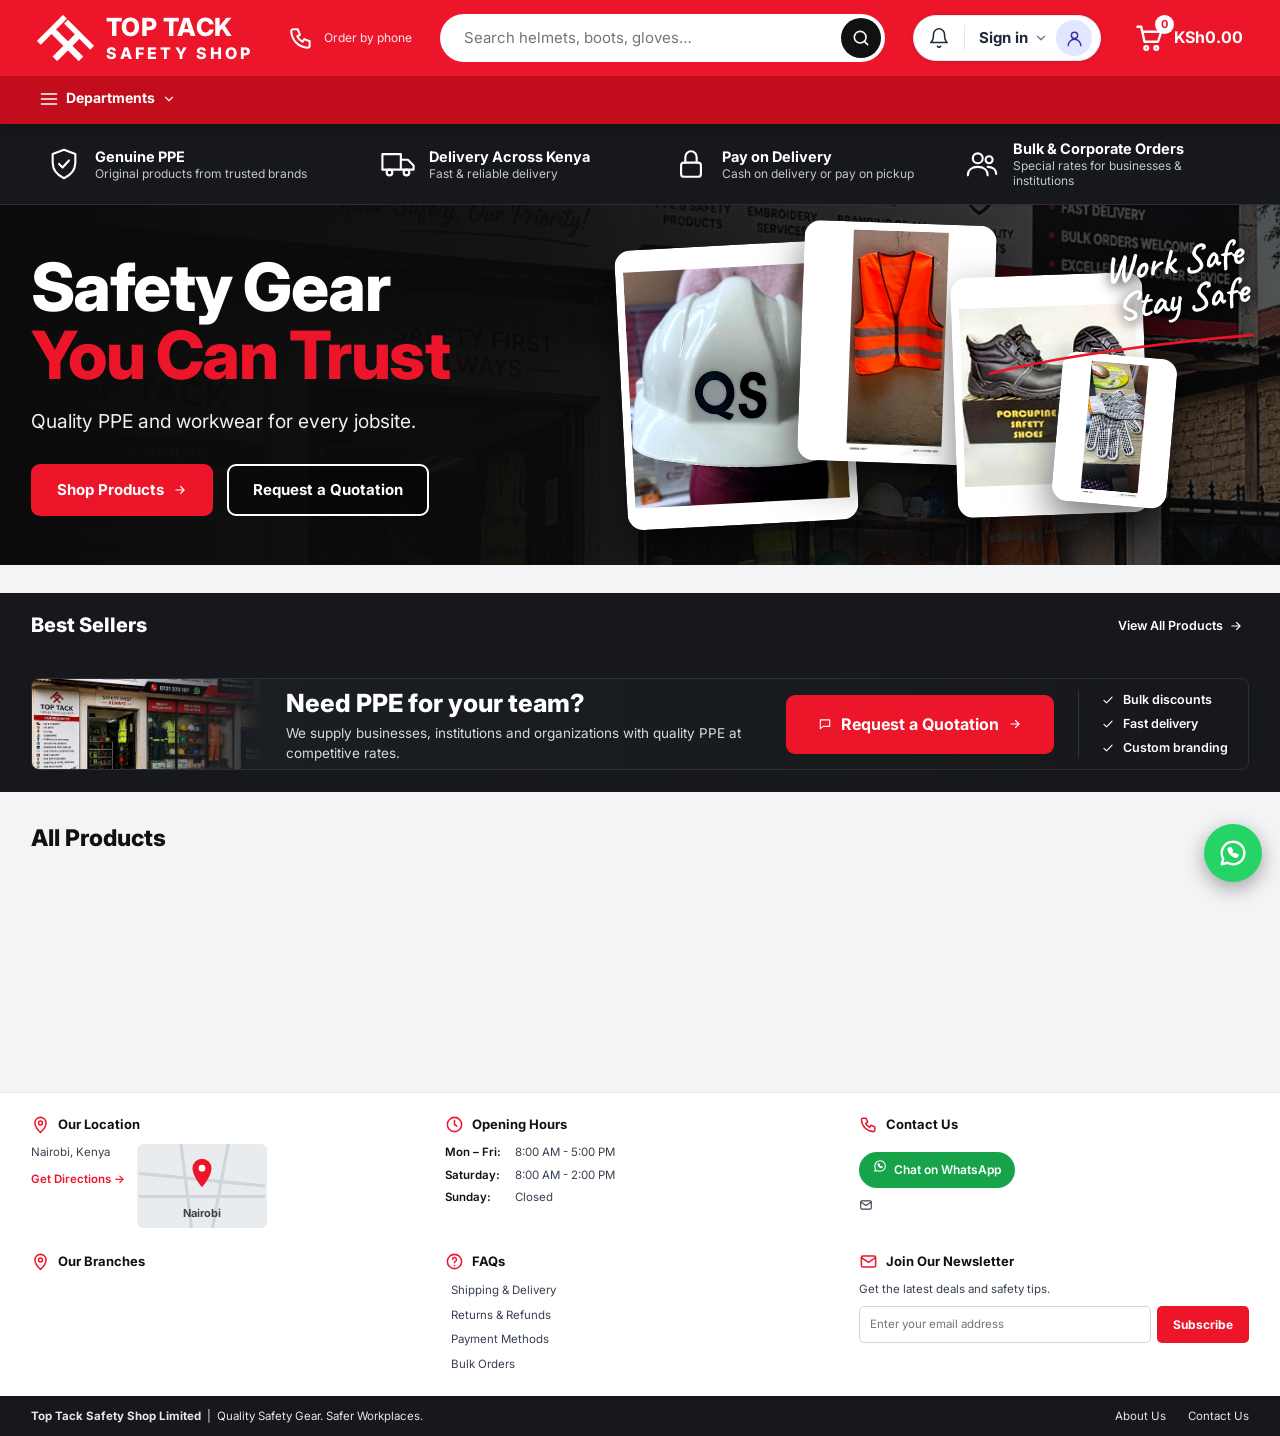
<file: public/index.html>
<!DOCTYPE html>
<html lang="en"><head><meta charset="utf-8">
<meta name="viewport" content="width=device-width, initial-scale=1, viewport-fit=cover">
<meta name="theme-color" content="#d9141f"><link rel="icon" type="image/png" href="img/favicon.png?v=3"><link rel="shortcut icon" href="favicon.ico?v=3"><link rel="apple-touch-icon" href="img/apple-touch-icon.png?v=3">
<title>Top Tack Safety Shop | Safety gear and workwear</title>
<meta name="description" content="Genuine PPE, workwear, safety footwear, gloves, signs and tools. Delivery across Kenya.">
<link rel="preconnect" href="https://fonts.googleapis.com"><link rel="preconnect" href="https://fonts.gstatic.com" crossorigin>
<link rel="stylesheet" href="https://fonts.googleapis.com/css2?family=Inter:wght@400;500;600;700;800&family=Caveat:wght@600;700&display=swap">
<link rel="stylesheet" href="store.css?v=3"><link rel="stylesheet" href="notify.css?v=4"><link rel="stylesheet" href="auth.css?v=2">
</head><body>
<svg width="0" height="0" style="position:absolute" aria-hidden="true">
<symbol id="i-search" viewBox="0 0 24 24"><circle cx="11" cy="11" r="7"/><path d="m20 20-4-4"/></symbol>
<symbol id="i-cart" viewBox="0 0 24 24"><path d="M2 3h3l2.6 12h10.8L21 7H6"/><circle cx="9" cy="20" r="1.5"/><circle cx="17" cy="20" r="1.5"/></symbol>
<symbol id="i-user" viewBox="0 0 24 24"><circle cx="12" cy="8" r="4"/><path d="M4 21c0-4.4 3.6-7 8-7s8 2.6 8 7"/></symbol>
<symbol id="i-menu" viewBox="0 0 24 24"><path d="M3 6h18M3 12h18M3 18h18"/></symbol>
<symbol id="i-phone" viewBox="0 0 24 24"><path d="M5 4h4l2 5-2.5 1.5a11 11 0 0 0 5 5L15 13l5 2v4a2 2 0 0 1-2 2A16 16 0 0 1 3 6a2 2 0 0 1 2-2z"/></symbol>
<symbol id="i-shield" viewBox="0 0 24 24"><path d="M12 2 4 5v6c0 5 3.4 9 8 11 4.6-2 8-6 8-11V5z"/><path d="m8.5 12 2.5 2.5 4.5-5"/></symbol>
<symbol id="i-truck" viewBox="0 0 24 24"><path d="M1 5h13v11H1zM14 9h5l4 4v3h-9z"/><circle cx="6" cy="18" r="2"/><circle cx="18" cy="18" r="2"/></symbol>
<symbol id="i-lock" viewBox="0 0 24 24"><rect x="5" y="11" width="14" height="10" rx="2"/><path d="M8 11V7a4 4 0 0 1 8 0v4"/></symbol>
<symbol id="i-team" viewBox="0 0 24 24"><circle cx="9" cy="8" r="3.5"/><circle cx="17" cy="9" r="2.5"/><path d="M2 20c0-4 3-6 7-6s7 2 7 6M16 14c3 0 6 1.5 6 5"/></symbol>
<symbol id="i-arrow" viewBox="0 0 24 24"><path d="M5 12h14M13 6l6 6-6 6"/></symbol>
<symbol id="i-pin" viewBox="0 0 24 24"><path d="M12 22s7-6.5 7-12a7 7 0 0 0-14 0c0 5.5 7 12 7 12z"/><circle cx="12" cy="10" r="2.5"/></symbol>
<symbol id="i-clock" viewBox="0 0 24 24"><circle cx="12" cy="12" r="9"/><path d="M12 7v5l3 2"/></symbol>
<symbol id="i-chat" viewBox="0 0 24 24"><path d="M4 5h16v11H9l-5 4z"/></symbol>
<symbol id="i-mail" viewBox="0 0 24 24"><rect x="3" y="5" width="18" height="14" rx="2"/><path d="m3 7 9 6 9-6"/></symbol>
<symbol id="i-help" viewBox="0 0 24 24"><circle cx="12" cy="12" r="9"/><path d="M9.5 9.5a2.5 2.5 0 1 1 3.5 2.3c-.7.4-1 .9-1 1.7M12 17v.5"/></symbol>
<symbol id="i-check" viewBox="0 0 24 24"><path d="m5 12.5 4.5 4.5L19 7"/></symbol>
<symbol id="i-wa" viewBox="0 0 24 24"><path d="M12 3a9 9 0 0 0-7.8 13.5L3 21l4.6-1.2A9 9 0 1 0 12 3z"/><path d="M8.5 8.5c.3 3 2.8 5.6 6 6.6l1.3-1.3-2-1-1 .8a4.6 4.6 0 0 1-2.4-2.4l.8-1-1-2z"/></symbol>
<symbol id="i-chev" viewBox="0 0 24 24"><path d="m6 9 6 6 6-6"/></symbol>
<symbol id="i-box" viewBox="0 0 24 24"><path d="M3 7.5 12 3l9 4.5v9L12 21l-9-4.5zM3 7.5l9 4.5 9-4.5M12 12v9"/></symbol>
</svg>

<a class="skip" href="#prod">Skip to products</a>
<header class="hd">
<div class="top"><div class="in">
<button class="ib mb" data-o="menu" aria-label="Open menu"><svg class="ic"><use href="#i-menu"/></svg></button>
<button class="logo" data-o="home" aria-label="Home"><img src="img/logo-mark.png" alt=""><span id="bn"><b>TOP TACK</b><i>SAFETY SHOP</i></span></button>
<a class="phone" id="ph" href="#" hidden><svg class="ic"><use href="#i-phone"/></svg><span><small>Order by phone</small><b id="phn"></b></span></a>
<form class="search" id="sf" role="search"><input id="q" type="search" placeholder="Search helmets, boots, gloves…" aria-label="Search products" autocomplete="off"><button aria-label="Search"><svg class="ic"><use href="#i-search"/></svg></button></form>
<div class="dd r"><button class="hb" data-dd aria-label="Account" aria-haspopup="true"><svg class="ic big"><use href="#i-user"/></svg><span class="tx"><small id="au">Sign In</small><b>Account <svg class="ic sm"><use href="#i-chev"/></svg></b></span></button><div class="mn"><button class="am" data-o="auth">Sign in or create account</button><button data-o="orders">My orders</button></div></div>
<button class="hb cartb" data-o="cart" aria-label="Open cart"><span class="cw"><svg class="ic big"><use href="#i-cart"/></svg><i id="cn" hidden>0</i></span><b id="ctot">KSh0.00</b></button>
</div></div>
<nav class="nav"><div class="in">
<div class="dd"><button class="nb" data-dd aria-haspopup="true"><svg class="ic"><use href="#i-menu"/></svg> Departments <svg class="ic sm"><use href="#i-chev"/></svg></button><div class="mn dl"></div></div>
<span id="nv2" class="navlinks"></span>
</div></nav>
</header>

<section class="trust"><div class="in">
<button type="button" class="ti" data-d="All"><svg class="ic"><use href="#i-shield"/></svg><span><b id="tr1t">Genuine PPE</b><small id="tr1s">Original products from trusted brands</small></span></button>
<button type="button" class="ti" data-faq="ship"><svg class="ic"><use href="#i-truck"/></svg><span><b id="tr2t">Delivery Across Kenya</b><small id="tr2s">Fast &amp; reliable delivery</small></span></button>
<button type="button" class="ti" data-faq="pay"><svg class="ic"><use href="#i-lock"/></svg><span><b id="tr3t">Pay on Delivery</b><small id="tr3s">Cash on delivery or pay on pickup</small></span></button>
<button type="button" class="ti" data-q="1"><svg class="ic"><use href="#i-team"/></svg><span><b id="tr4t">Bulk &amp; Corporate Orders</b><small id="tr4s">Special rates for businesses &amp; institutions</small></span></button>
</div></section>

<section class="hero" aria-label="Featured">
<div class="in">
<div class="hc">
<h1><span id="hT1">Safety Gear</span><br><em id="hT2">You Can Trust</em></h1>
<p id="hSub">Quality PPE and workwear for every jobsite.</p>
<div class="hbtn"><button class="btn red" data-d="All"><span id="hB1">Shop Products</span> <svg class="ic sm"><use href="#i-arrow"/></svg></button><a class="btn ghost" data-q="1" href="#" id="hB2">Request a Quotation</a></div>
</div>
<div class="hv" aria-hidden="true">
<img id="hImg1" class="h1i" src="img/safety-helmets.jpg" alt="" onerror="this.remove()"><img id="hImg2" class="h2i" src="img/reflector-vests.jpg" alt="" onerror="this.remove()"><img id="hImg3" class="h3i" src="img/x-safety-boots.jpg" alt="" onerror="this.remove()"><img id="hImg4" class="h4i" src="img/gloves.jpg" alt="" onerror="this.remove()">
<div class="script"><span id="hS1">Work Safe</span><br><span id="hS2">Stay Safe</span><svg viewBox="0 0 160 14" preserveAspectRatio="none"><path d="M2 10C40 2 100 2 158 8" stroke="#ED152A" stroke-width="3" fill="none" stroke-linecap="round"/></svg></div>
</div>
</div>
</section>

<section class="cats"><div class="in" id="cats"></div></section>

<section class="best" id="best"><div class="in">
<div class="sh"><h2 id="bT">Best Sellers</h2><button class="va" data-d="All">View All Products <svg class="ic sm"><use href="#i-arrow"/></svg></button></div>
<div class="pgrid six compact" id="bgrid"></div>
</div></section>

<section class="quote"><div class="in qb">
<div class="qi"><img id="qImg" src="img/shop-front.jpg" alt="" loading="lazy"></div>
<div class="qt"><h2 id="qH">Need PPE for your team?</h2><p id="qP">We supply businesses, institutions and organizations with quality PPE at competitive rates.</p></div>
<a class="btn red lg" data-q="1" href="#"><svg class="ic sm"><use href="#i-chat"/></svg> <span id="qBtn">Request a Quotation</span> <svg class="ic sm"><use href="#i-arrow"/></svg></a>
<ul class="qc"><li><svg class="ic sm"><use href="#i-check"/></svg><span id="qb1">Bulk discounts</span></li><li><svg class="ic sm"><use href="#i-check"/></svg><span id="qb2">Fast delivery</span></li><li><svg class="ic sm"><use href="#i-check"/></svg><span id="qb3">Custom branding</span></li></ul>
</div></section>

<main class="shop" id="prod" aria-live="polite"><div class="in">
<div class="sh dark"><h2 id="gt">All Products</h2><button class="lk" id="clr" data-d="All" hidden>Clear filters</button></div>
<div class="chips" id="chips"></div>
<div class="pgrid" id="grid"></div>
</div></main>

<footer class="ft">
<div class="info"><div class="in">
<div class="col"><h4><svg class="ic"><use href="#i-pin"/></svg> Our Location</h4><div class="loc"><div><p id="floc">Nairobi, Kenya</p><a class="red-l" id="fdir" target="_blank" rel="noopener" href="https://www.google.com/maps/search/?api=1&query=Mogadishu+Road+Nairobi">Get Directions →</a></div><a class="mini" id="fmap" target="_blank" rel="noopener" href="https://www.google.com/maps/search/?api=1&query=Mogadishu+Road+Nairobi" aria-label="Open map"><svg viewBox="0 0 120 80"><path d="M0 50h120M0 28 120 40M40 0 50 80M85 0 70 80" stroke="#cfd5da" stroke-width="3" fill="none"/><path d="M60 14a9 9 0 0 1 9 9c0 8-9 18-9 18s-9-10-9-18a9 9 0 0 1 9-9z" fill="#ED152A"/><circle cx="60" cy="23" r="3.2" fill="#fff"/></svg><b>Nairobi</b></a></div></div>
<div class="col"><h4><svg class="ic"><use href="#i-clock"/></svg> Opening Hours</h4><dl class="hrs" id="hrs"><dt>Mon – Fri:</dt><dd>8:00 AM - 5:00 PM</dd><dt>Saturday:</dt><dd>8:00 AM - 2:00 PM</dd><dt>Sunday:</dt><dd>Closed</dd></dl></div>
<div class="col"><h4><svg class="ic"><use href="#i-phone"/></svg> Contact Us</h4><p class="ph2"><a id="fph" href="#"></a><a id="fph2" href="#" hidden></a></p><a class="wab" id="fwa" target="_blank" rel="noopener" href="https://wa.me/254721373107"><svg class="ic sm"><use href="#i-wa"/></svg> Chat on WhatsApp</a><p class="em"><svg class="ic sm"><use href="#i-mail"/></svg> <a id="fem" href="#"></a></p></div>
<div class="col"><h4><svg class="ic"><use href="#i-pin"/></svg> Our Branches</h4><ul class="fl" id="fbr"></ul></div>
<div class="col"><h4><svg class="ic"><use href="#i-help"/></svg> FAQs</h4><ul class="fl"><li><button data-faq="ship">Shipping &amp; Delivery</button></li><li><button data-faq="ret">Returns &amp; Refunds</button></li><li><button data-faq="pay">Payment Methods</button></li><li><button data-faq="bulk">Bulk Orders</button></li></ul></div>
<div class="col"><h4><svg class="ic"><use href="#i-mail"/></svg> Join Our Newsletter</h4><p class="sm" id="nBlurb">Get the latest deals and safety tips.</p><form class="nl" id="nl"><input type="email" id="nle" placeholder="Enter your email address" required aria-label="Email address"><button class="btn red">Subscribe</button></form></div>
</div></div>
<div class="bar"><div class="in"><span><b id="fn">Top Tack Safety Shop Limited</b> &nbsp;|&nbsp; <span id="fTag">Quality Safety Gear. Safer Workplaces.</span></span><span class="bl"><a href="#" data-faq="about">About Us</a><a href="#" id="fct">Contact Us</a></span></div></div>
</footer>
<a class="wafab" id="wafab" target="_blank" rel="noopener" href="https://wa.me/254721373107" aria-label="Chat on WhatsApp"><svg class="ic"><use href="#i-wa"/></svg></a>

<div id="ov" data-o="x"></div>
<aside id="sd" aria-label="Menu"><div class="ph"><span>Menu</span><button class="ib" data-o="x" aria-label="Close menu">✕</button></div><div class="dl"></div><button data-o="orders">My orders</button><button class="am" data-o="auth">Sign in or create account</button></aside>
<aside id="cd" aria-label="Cart"><div class="ph"><span>Your Cart</span><button class="ib" data-o="x" aria-label="Close cart">✕</button></div><ul id="cl"></ul><div class="cf"><div class="row"><span>Subtotal</span><b id="sub"></b></div><button class="btn red w" id="co" data-o="co" disabled>Check out</button><p class="rt">Pay on delivery or pickup.</p></div></aside>

<dialog id="ad" class="split"><div class="gpl"><h2 id="adh2">Hello, Welcome</h2><p id="adp">Don't have an account?</p><button type="button" class="gb" id="adreg">Register</button></div><form id="af"><h2 id="adh">Login</h2><p>Browsing is open to everyone. An account lets you place orders and follow them.</p><div id="rf" hidden><label>Your name<input id="rn" placeholder="Your name" autocomplete="name" maxlength="80"></label><label>Phone (optional)<input id="rp" placeholder="Phone (optional)" type="tel" autocomplete="tel" maxlength="40"></label><div class="dpw"><span class="dpv" aria-hidden="true"></span><label>Profile photo (optional)<input type="file" id="rph" accept="image/jpeg,image/png,image/webp,image/gif"></label></div></div><label>Email address<input id="em" placeholder="Email address" type="email" required autocomplete="email"></label><label>Password (8+ characters)<input id="pw" placeholder="Password (8+ characters)" type="password" required minlength="8" autocomplete="current-password"></label><p id="ae" role="alert"></p><button class="btn red w" id="sib">Sign in</button><button type="button" class="btn out w" data-o="reg">Create account</button><button type="button" class="lk" data-o="dx">Not now</button></form></dialog>
<dialog id="kd"><form id="kf"><h2>Checkout</h2><p id="ks"></p><label>Full name<input name="name" required autocomplete="name"></label><label>Phone number<input name="phone" type="tel" required autocomplete="tel"></label><label>Delivery address or area<textarea name="address" rows="2" required></textarea></label><label>Sizes and notes (optional)<textarea name="note" rows="2" placeholder="e.g. overalls size L, boots size 42"></textarea></label><label>Payment<select name="payment"><option value="cod">Cash on delivery</option><option value="pickup">Pay on pickup</option><option value="mpesa" id="kmp" hidden disabled>M-Pesa (pay now on your phone)</option></select></label><label id="kmw" hidden>M-Pesa number (Safaricom)<input name="mpesa_phone" type="tel" inputmode="tel" autocomplete="tel" placeholder="0712345678"></label><p id="ke" role="alert"></p><button class="btn red w">Place order</button><button type="button" class="lk" data-o="dx">Cancel</button></form></dialog>
<dialog id="md"><h2>Pay with M-Pesa</h2><p id="mt"></p><label id="mpw" hidden>M-Pesa number (Safaricom)<input id="mph" type="tel" inputmode="tel" autocomplete="tel" placeholder="0712345678"></label><p id="me" role="alert"></p><button type="button" class="btn red w" id="mgo">Send payment request</button><button type="button" class="lk" id="mx">Close</button></dialog>
<dialog id="od"><h2>My orders</h2><div id="ol"></div><button type="button" class="lk" data-o="dx">Close</button></dialog>
<dialog id="qd"><form id="qf"><h2>Request a Quotation</h2><p>Tell us what your team needs. We prepare a quotation and reply by phone, email or WhatsApp.</p><label>Your name / company<input name="who" required maxlength="100"></label><label>Phone number<input name="phone" type="tel" required maxlength="40"></label><label>Email (optional)<input name="email" type="email" maxlength="120" autocomplete="email"></label><input name="website" tabindex="-1" autocomplete="off" aria-hidden="true" style="position:absolute;left:-9999px;width:1px;height:1px;opacity:0"><label>What do you need?<textarea name="need" rows="4" required placeholder="e.g. 40 helmets, 40 reflector vests, boots sizes 40 to 44, with our logo"></textarea></label><button class="btn red w">Send quotation request</button><button type="button" class="lk" data-o="dx">Cancel</button></form></dialog>
<dialog id="fd"><h2 id="fdh"></h2><div id="fdb"></div><button type="button" class="lk" data-o="dx">Close</button></dialog>
<div id="toast" role="status"></div>
<script src="app.js?v=3"></script><script src="photo.js?v=3"></script><script src="notify.js?v=5"></script><script src="auth.js?v=2"></script></body></html>
</file>
<file: public/store.css>
:root{--red:#ed152a;--red2:#d3101f;--red3:#c20e1c;--ink:#111;--dk:#16181b;--dk2:#1d2024;--bg:#f3f4f6;--mut:#6b7280;--ok:#16a34a;--r:10px}
*{box-sizing:border-box;margin:0}
html{scroll-behavior:smooth;scroll-padding-top:110px}
body{font-family:Inter,system-ui,-apple-system,"Segoe UI",Roboto,sans-serif;color:var(--ink);background:#fff;line-height:1.45;-webkit-font-smoothing:antialiased;overflow-x:hidden}
img{max-width:100%;display:block}
button{font:inherit;color:inherit;cursor:pointer;background:none;border:0}
a{color:inherit;text-decoration:none}
.in{max-width:1480px;margin:0 auto;padding:0 clamp(14px,2.4vw,40px);width:100%}
.ic{width:20px;height:20px;fill:none;stroke:currentColor;stroke-width:1.9;stroke-linecap:round;stroke-linejoin:round;flex:none}
.ic.sm{width:14px;height:14px}.ic.big{width:30px;height:30px}
.skip{position:absolute;left:-999px;top:0;background:#fff;color:#000;padding:8px 12px;z-index:200}.skip:focus{left:8px}
:focus-visible{outline:3px solid #ffb81c;outline-offset:2px}
/* header */
.hd{position:sticky;top:0;z-index:50;box-shadow:0 2px 10px rgba(0,0,0,.25)}
.top{background:var(--red)}
.top .in{display:flex;align-items:center;gap:clamp(12px,2.2vw,34px);height:76px;color:#fff}
.logo{display:flex;align-items:center;gap:12px;flex:none}
.logo img{height:46px;width:auto;filter:brightness(0) invert(1)}
.logo span{display:flex;flex-direction:column;line-height:1;text-align:left}
.logo b{font-weight:800;font-size:25px;letter-spacing:.5px}
.logo i{font-style:normal;font-weight:800;font-size:16px;letter-spacing:3.2px;margin-top:5px}
.phone{display:flex;align-items:center;gap:10px;flex:none}
.phone .ic{width:26px;height:26px}.phone span{display:flex;flex-direction:column;line-height:1.2}
.phone small{font-size:12px;opacity:.9}.phone b{font-size:15px;font-weight:700}
.search{flex:1;display:flex;background:#fff;border-radius:999px;height:48px;padding:4px;min-width:0;max-width:760px;margin:0 auto}
.search input{flex:1;border:0;outline:0;background:none;padding:0 20px;font:inherit;font-size:15px;min-width:0;color:#111}
.search button{width:40px;height:40px;border-radius:50%;background:#111;color:#fff;display:grid;place-items:center;flex:none}
.hb{display:flex;align-items:center;gap:9px;color:#fff;text-align:left}
.hb .tx{display:flex;flex-direction:column;line-height:1.15}.hb small{font-size:12px;opacity:.9}.hb b{font-size:15px;font-weight:700;display:flex;align-items:center;gap:4px;white-space:nowrap}
.cartb b{font-size:16px}
.cw{position:relative;display:grid}.cw i{position:absolute;top:-8px;right:-9px;background:#fff;color:var(--red);font:700 11px/1 Inter;min-width:19px;height:19px;border-radius:99px;display:grid;place-items:center;font-style:normal;padding:0 4px}
.ib{width:42px;height:42px;display:grid;place-items:center;color:inherit}
.mb{display:none}
.stb{background:#111;color:#fff;border-radius:99px;padding:8px 14px;font-weight:700;font-size:13px;white-space:nowrap}
.nav{background:var(--red3)}
.nav .in{display:flex;align-items:center;height:48px;gap:6px;color:#fff}
.navlinks{display:flex;flex:1;justify-content:space-between;gap:4px;overflow:hidden}
.nb{color:#fff;font-weight:600;font-size:15px;padding:0 12px;height:48px;display:flex;align-items:center;gap:7px;white-space:nowrap;border-bottom:3px solid transparent}
.nb:hover{border-color:#fff;background:rgba(255,255,255,.08)}
.dd{position:relative}.dd.r .mn{right:0;left:auto}
.mn{display:none;position:absolute;top:100%;left:0;background:#fff;color:#111;min-width:220px;border-radius:10px;box-shadow:0 14px 40px rgba(0,0,0,.28);padding:6px;z-index:60}
.dd.open>.mn{display:block}
.dd.r .mn{top:calc(100% + 14px)}
.mn button{display:block;width:100%;text-align:left;padding:10px 14px;border-radius:7px;font-size:14.5px;font-weight:500}
.mn button:hover{background:#f3f4f6}.mn .am{font-weight:700;color:var(--red)}
.nav .dd .nb{font-weight:700}
/* trust */
.trust{background:var(--dk);color:#fff;border-bottom:1px solid #2b2f34}
.trust .in{display:grid;grid-template-columns:repeat(4,1fr);gap:16px}
.trust .in>.ti{display:flex;align-items:center;gap:14px;padding:16px 8px;justify-content:center;color:inherit;text-align:left;cursor:pointer;border-radius:8px;transition:background .15s,transform .15s}
.trust .in>.ti:hover{background:rgba(255,255,255,.08)}.trust .in>.ti:hover b{text-decoration:underline}.trust .in>.ti:active{transform:scale(.98)}
.trust .in>.ti:focus-visible{outline:2px solid #fff;outline-offset:-2px}
.trust .ic{width:34px;height:34px;stroke-width:1.5}
.trust span{display:flex;flex-direction:column;line-height:1.25}.trust b{font-size:14.5px}.trust small{font-size:12px;color:#c3c7cc}
/* hero */
.hero{background:#0c0c0d;position:relative;overflow:hidden;color:#fff;background-image:linear-gradient(90deg,#0b0b0c 0%,rgba(11,11,12,.96) 42%,rgba(11,11,12,.7) 100%),url(img/shop-front.jpg);background-size:cover;background-position:center 35%}
.hero .in{display:grid;grid-template-columns:minmax(0,1fr) minmax(0,1.15fr);align-items:center;min-height:360px;gap:20px}
.hc{padding:44px 0}
.hero h1{font-size:clamp(40px,5.2vw,68px);line-height:1.02;font-weight:800;letter-spacing:-1.5px}
.hero h1 em{font-style:normal;color:var(--red)}
.hero p{font-size:clamp(16px,1.5vw,20px);margin:18px 0 28px;color:#f1f1f1}
.hbtn{display:flex;gap:14px;flex-wrap:wrap}
.btn{display:inline-flex;align-items:center;justify-content:center;gap:9px;font-weight:700;font-size:15px;padding:13px 24px;border-radius:9px;transition:.15s;border:2px solid transparent;white-space:nowrap;cursor:pointer}
.btn.red{background:var(--red);color:#fff}.btn.red:hover{background:var(--red2)}
.btn.ghost{border-color:#fff;color:#fff;background:rgba(0,0,0,.35)}.btn.ghost:hover{background:#fff;color:#111}
.btn.out{border-color:#111;color:#111}.btn.out:hover{background:#111;color:#fff}
.btn.lg{padding:16px 30px;font-size:16px}.btn.w{width:100%}
.btn:disabled{opacity:.5;cursor:not-allowed}
.hv{position:relative;height:360px}
.hv img{position:absolute;object-fit:contain;background:#fff;border-radius:16px;box-shadow:0 18px 40px rgba(0,0,0,.55);padding:8px}
.h1i{left:2%;top:40px;width:36%;height:280px;transform:rotate(-3deg)}
.h2i{left:30%;top:18px;width:30%;height:240px;z-index:2;transform:rotate(2deg)}
.h3i{left:54%;top:70px;width:30%;height:240px;z-index:3;transform:rotate(-2deg)}
.h4i{left:70%;top:150px;width:18%;height:150px;z-index:4;transform:rotate(5deg)}
.script{position:absolute;right:0;top:46px;z-index:5;font-family:Caveat,cursive;font-size:clamp(28px,3vw,44px);font-weight:700;line-height:1;text-align:right;transform:rotate(-8deg);text-shadow:0 2px 14px #000}
.script svg{width:100%;height:12px;margin-top:6px}
/* categories */
.cats{background:#f3f4f6;padding:14px 0}
.cats .in{display:grid;grid-template-columns:repeat(6,1fr);gap:14px}
.cat{background:#e8eaed;border-radius:12px;overflow:hidden;text-align:left;display:flex;flex-direction:column;transition:.18s;box-shadow:0 1px 0 #fff inset}
.cat:hover{transform:translateY(-3px);box-shadow:0 10px 22px rgba(0,0,0,.14)}
.ci2{height:112px;position:relative;display:grid;place-items:center;background:linear-gradient(#f5f6f7,#e4e6e9);overflow:hidden}
.ci2 img{position:absolute;inset:0;height:100%;width:100%;object-fit:cover}
.cn{display:flex;justify-content:space-between;align-items:center;font-weight:700;font-size:14.5px;padding:10px 12px;background:#ecedef}
.cn i{width:24px;height:24px;background:var(--red);color:#fff;border-radius:50%;display:grid;place-items:center}
/* best sellers */
.best{background:var(--dk);padding:26px 0 30px;color:#fff}
.sh{display:flex;justify-content:space-between;align-items:center;margin-bottom:16px;gap:12px}
.sh h2{font-size:23px;font-weight:800}
.va{font-size:12.5px;font-weight:600;display:flex;gap:6px;align-items:center;color:#fff}.va:hover{text-decoration:underline}
.pgrid{display:grid;grid-template-columns:repeat(auto-fill,minmax(210px,1fr));gap:14px}
.pgrid.six{grid-template-columns:repeat(6,1fr)}
.pc{background:#fff;color:#111;border-radius:12px;padding:12px;display:flex;flex-direction:column;box-shadow:0 2px 8px rgba(0,0,0,.08);transition:.18s;min-width:0}
.pc:hover{transform:translateY(-3px);box-shadow:0 12px 26px rgba(0,0,0,.22)}
.im{position:relative;aspect-ratio:1/.82;display:grid;place-items:center;overflow:hidden;border-radius:8px;margin-bottom:10px}
.im img{width:100%;height:100%;object-fit:contain}
.im .em{font-size:56px}
.badge{position:absolute;top:0;right:0;background:var(--ok);color:#fff;font:700 11px/1 Inter;padding:5px 9px;border-radius:5px;z-index:2}
.badge.low{background:#d97706}.badge.out{background:#6b7280}
.sale{position:absolute;top:0;left:0;background:var(--red);color:#fff;font:700 11px/1 Inter;padding:5px 9px;border-radius:5px;font-style:normal;z-index:2}
.pc h3{font-size:14.5px;font-weight:600;line-height:1.3;min-height:2.6em;display:-webkit-box;-webkit-line-clamp:2;-webkit-box-orient:vertical;overflow:hidden}
.pr{display:flex;align-items:baseline;gap:8px;margin:5px 0 4px;flex-wrap:wrap}.pr b{font-size:16.5px;font-weight:800}.pr s{color:var(--mut);font-size:13px}
.ds{font-size:12.5px;color:var(--mut);margin-bottom:10px;display:-webkit-box;-webkit-line-clamp:2;-webkit-box-orient:vertical;overflow:hidden;min-height:2.9em}
.best .ds{display:none}
.addc{margin-top:auto;background:var(--red);color:#fff;font-weight:700;font-size:13.5px;padding:10px;border-radius:7px;display:flex;align-items:center;justify-content:center;gap:7px;width:100%;transition:.15s}
.addc:hover:not(:disabled){background:var(--red2)}.addc:disabled{background:#d1d5db;color:#6b7280;cursor:not-allowed}
.stw{margin-top:auto;display:flex;justify-content:center}
.st{display:inline-flex;align-items:center;border:1.5px solid var(--red);border-radius:8px;overflow:hidden}
.st button{width:34px;height:34px;font-size:18px;font-weight:700;color:var(--red)}.st button:hover{background:var(--red);color:#fff}
.st b{min-width:34px;text-align:center;font-size:14px}
.stw .st{width:100%;justify-content:space-between}.stw .st button{height:38px;width:48px}
/* quote */
.quote{background:var(--dk);padding:0 0 22px}
.qb{display:grid;grid-template-columns:230px 1fr auto 170px;align-items:center;gap:24px;background:linear-gradient(90deg,#1c1f23,#16181b);border:1px solid #2c3036;border-radius:8px;overflow:hidden;color:#fff;max-width:calc(1480px - 2*clamp(14px,2.4vw,40px));padding:0;margin:0 auto;width:calc(100% - 2*clamp(14px,2.4vw,40px))}
.qi{height:100%;min-height:90px;position:relative}.qi img{width:100%;height:100%;object-fit:cover;position:absolute;inset:0}.qi:after{content:"";position:absolute;inset:0;background:linear-gradient(90deg,transparent 40%,#1c1f23)}
.qt h2{font-size:25px;font-weight:800}.qt p{font-size:13.5px;color:#d7dade;margin-top:3px}
.qc{list-style:none;padding:0 20px 0 0;border-left:1px solid #33383e;padding-left:22px;display:grid;gap:6px;font-size:12.5px;font-weight:600}
.qc li{display:flex;gap:8px;align-items:center}.qc .ic{color:#fff}
/* catalogue */
.shop{background:var(--bg);padding:30px 0 40px;min-height:300px}
.sh.dark h2{color:#111}
.lk{color:var(--red);font-weight:700;font-size:14px;text-decoration:underline}
.chips{display:flex;gap:8px;flex-wrap:wrap;margin-bottom:18px}
.chip{padding:8px 16px;border-radius:99px;background:#fff;border:1.5px solid #dcdfe3;font-weight:600;font-size:13.5px}.chip:hover{border-color:var(--red)}.chip.on{background:var(--red);border-color:var(--red);color:#fff}
.empty{padding:30px;text-align:center;color:var(--mut);grid-column:1/-1}
/* footer */
.info{background:#fff;border-top:1px solid #e5e7eb}
.info .in{display:grid;grid-template-columns:1.5fr 1fr 1.1fr 1fr .9fr 1.3fr;gap:24px;padding-top:22px;padding-bottom:22px}
.col h4{display:flex;align-items:center;gap:8px;font-size:13px;font-weight:700;margin-bottom:10px}.col h4 .ic{color:var(--red);width:19px;height:19px}
.col p,.col dd,.col dt,.fl{font-size:11.5px;color:#374151}
.loc{display:flex;gap:12px}.loc p{margin-bottom:6px;line-height:1.4}
.red-l{color:var(--red);font-weight:600;font-size:11.5px}.red-l:hover{text-decoration:underline}
.mini{position:relative;width:130px;height:84px;flex:none;background:#e8ecef;border-radius:6px;overflow:hidden;display:block}.mini svg{position:absolute;inset:0;width:100%;height:100%}.mini b{position:absolute;left:0;right:0;bottom:6px;text-align:center;font-size:11px;color:#444}
.hrs{display:grid;grid-template-columns:auto 1fr;gap:6px 14px}.hrs dt{font-weight:600;color:#111}
.col .em{margin-top:10px;display:flex;gap:6px;align-items:center}.col>p a{font-weight:600;color:#111}
.wab{display:inline-flex;align-items:center;gap:7px;background:#16a34a;color:#fff;font-weight:600;font-size:12px;padding:7px 14px;border-radius:99px;margin-top:8px}.wab:hover{background:#15803d}
.fl{list-style:none;padding:0;display:grid;gap:6px}.fl a,.fl button{font-size:11.5px;color:#374151;text-align:left}.fl a:hover,.fl button:hover{color:var(--red);text-decoration:underline}
.col .sm{margin-bottom:8px}
.nl{display:flex;gap:6px}.nl input{flex:1;min-width:0;border:1px solid #d1d5db;border-radius:5px;padding:8px 10px;font:inherit;font-size:11.5px}.nl .btn{padding:8px 14px;font-size:12px;border-radius:5px}
.bar{background:var(--dk);color:#e5e7eb;font-size:11.5px}.bar .in{display:flex;justify-content:space-between;gap:14px;padding-top:12px;padding-bottom:12px;flex-wrap:wrap}.bl{display:flex;gap:22px}.bl a:hover{text-decoration:underline}
.wafab{position:fixed;right:18px;bottom:18px;width:58px;height:58px;border-radius:50%;background:#25d366;color:#fff;display:grid;place-items:center;box-shadow:0 6px 20px rgba(0,0,0,.35);z-index:40}.wafab .ic{width:30px;height:30px}
/* drawers & dialogs */
#ov{position:fixed;inset:0;background:rgba(0,0,0,.55);opacity:0;pointer-events:none;transition:.2s;z-index:80}
body.m-menu #ov,body.m-cart #ov{opacity:1;pointer-events:auto}
#sd,#cd{position:fixed;top:0;bottom:0;background:#fff;z-index:90;display:flex;flex-direction:column;width:min(380px,92vw);transition:transform .25s;overflow-y:auto}
#sd{left:0;transform:translateX(-102%)}#cd{right:0;transform:translateX(102%)}
body.m-menu #sd,body.m-cart #cd{transform:none}
.ph{display:flex;justify-content:space-between;align-items:center;padding:14px 18px;background:var(--red);color:#fff;font-weight:800;font-size:18px}
#sd .dl button,#sd>button{display:block;width:100%;text-align:left;padding:14px 20px;border-bottom:1px solid #eee;font-weight:600}
#sd .am{color:var(--red)}
#cl{list-style:none;padding:8px 16px;flex:1;overflow-y:auto}
.ci{display:grid;grid-template-columns:56px 1fr auto auto;gap:12px;align-items:center;padding:12px 0;border-bottom:1px solid #eee;font-size:14px}
.ci.empty{display:block;padding:40px 10px;text-align:center}
.th{width:56px;height:56px;border-radius:8px;background:#f3f4f6;display:grid;place-items:center;overflow:hidden;font-size:26px}.th img{width:100%;height:100%;object-fit:contain}
.nm{display:block;font-weight:600;line-height:1.25}
.rm{color:#9ca3af;font-size:16px;padding:6px}.rm:hover{color:var(--red)}
.cf{padding:16px 18px;border-top:2px solid #eee;background:#fafafa}.cf .row{display:flex;justify-content:space-between;font-size:17px;margin-bottom:12px}
.rt{font-size:12.5px;color:var(--mut);text-align:center;margin-top:8px}
dialog{border:0;border-radius:14px;padding:26px;width:min(440px,94vw);max-height:92vh;box-shadow:0 30px 80px rgba(0,0,0,.45);color:#111}
dialog::backdrop{background:rgba(0,0,0,.6)}
dialog h2{font-size:22px;margin-bottom:6px}dialog p{font-size:14px;color:#4b5563;margin-bottom:10px}
dialog label{display:block;font-size:13px;font-weight:600;margin:12px 0 0}
dialog input,dialog textarea,dialog select{display:block;width:100%;margin-top:5px;padding:11px 12px;border:1.5px solid #d1d5db;border-radius:8px;font:inherit;font-size:14.5px;background:#fff}
dialog input:focus,dialog textarea:focus,dialog select:focus{outline:0;border-color:var(--red)}
dialog .btn{margin-top:12px}dialog .lk{display:block;margin:12px auto 0;font-size:13.5px}
[role=alert]{color:var(--red);font-size:13px;font-weight:600;margin-top:8px;min-height:0}
.or{display:flex;justify-content:space-between;gap:12px;padding:11px 0;border-bottom:1px solid #eee;font-size:14px}
.fc{margin-top:12px}.fc a{color:var(--red);font-weight:600}
dialog.split{width:min(780px,95vw);padding:0;grid-template-columns:.85fr 1.15fr;overflow:hidden}
.gpl{background:linear-gradient(150deg,var(--red),#8f0a15);color:#fff;padding:36px 26px;display:flex;flex-direction:column;justify-content:center;align-items:center;text-align:center;gap:10px}
.gpl p{color:#fff;opacity:.92}.gb{border:2px solid #fff;border-radius:9px;padding:10px 28px;font-weight:700}.gb:hover{background:#fff;color:var(--red)}
dialog.split[open]{display:grid}
dialog.split form{padding:28px;overflow-y:auto}
#toast{position:fixed;left:50%;bottom:26px;transform:translate(-50%,30px);background:#111;color:#fff;padding:13px 20px;border-radius:10px;font-size:14px;font-weight:600;opacity:0;pointer-events:none;transition:.25s;z-index:300;max-width:92vw;text-align:center;box-shadow:0 8px 28px rgba(0,0,0,.4)}
#toast.on{opacity:1;transform:translate(-50%,0)}
/* responsive */
@media(max-width:1300px){.pgrid.six{grid-template-columns:repeat(3,1fr)}.info .in{grid-template-columns:repeat(3,1fr)}.nb{padding:0 8px;font-size:14px}}
@media(max-width:1100px){.cats .in{grid-template-columns:repeat(3,1fr)}.qb{grid-template-columns:1fr;padding-bottom:18px;gap:12px}.qi{height:120px}.qi:after{background:linear-gradient(transparent 40%,#1c1f23)}.qt,.qb>.btn,.qc{margin:0 20px}.qc{border:0;padding:0;grid-auto-flow:column;justify-content:start;gap:16px}.qb>.btn{justify-self:start}.phone{display:none}.nav .navlinks{display:none}}
@media(max-width:820px){
 .mb{display:grid}.top .in{height:64px;gap:10px;flex-wrap:nowrap}.logo img{height:36px}.logo b{font-size:18px}.logo i{font-size:11px;letter-spacing:2.2px}
 .top .in{flex-wrap:wrap;height:auto;padding-top:10px;padding-bottom:10px}.search{order:9;flex:1 0 100%;max-width:none;height:44px}.logo{margin-right:auto}
 .hb .tx,.cartb b{display:none}.nav{display:none}
 .trust .in{grid-template-columns:1fr 1fr;gap:0}.trust .in>.ti{justify-content:flex-start;padding:12px 6px}.trust .ic{width:26px;height:26px}.trust small{display:none}
 .hero .in{grid-template-columns:1fr;min-height:0}.hv{height:230px}.hc{padding:30px 0 6px}
 .h1i{height:170px;top:30px}.h2i{height:150px;top:10px}.h3i{height:150px;top:50px}.h4i{height:100px;top:110px}.script{top:0;font-size:24px}
 .pgrid.six,.pgrid{grid-template-columns:repeat(2,1fr)}.cats .in{grid-template-columns:repeat(2,1fr)}
 .info .in{grid-template-columns:1fr 1fr}dialog.split{grid-template-columns:1fr}.gpl{padding:20px}.bar .in{flex-direction:column}
 html{scroll-padding-top:130px}
}
@media(max-width:480px){.info .in{grid-template-columns:1fr}.pc{padding:9px}.pc h3{font-size:13px}.pr b{font-size:14.5px}.addc{font-size:12px;padding:9px 4px}.loc{flex-direction:column}}
@media(prefers-reduced-motion:reduce){*{transition:none!important;scroll-behavior:auto!important}}

/* best sellers: compact cards (up to 8, chosen by the admin) */
.best{padding:18px 0 20px}.best .sh{margin-bottom:12px}.best .sh h2{font-size:20px}
.pgrid.compact{grid-template-columns:repeat(8,1fr);gap:10px}
.compact .pc{padding:8px;border-radius:10px}
.compact .im{aspect-ratio:1/.72;margin-bottom:6px}.compact .im .em{font-size:38px}
.compact .badge,.compact .sale{font-size:9.5px;padding:3px 6px}
.compact .pc h3{font-size:12px;min-height:2.6em}
.compact .pr{margin:3px 0 6px}.compact .pr b{font-size:13px}.compact .pr s{font-size:11px}
.compact .addc{font-size:11.5px;padding:7px 4px;gap:5px}.compact .stw .st button{height:30px;width:38px}
.ph2{display:flex;flex-direction:column;gap:2px}.ph2 a:hover{color:var(--red)}
@media(max-width:1300px){.pgrid.compact{display:flex;overflow-x:auto;scroll-snap-type:x proximity;gap:10px;padding-bottom:6px}.pgrid.compact .pc{flex:0 0 150px;scroll-snap-align:start}}
@media(max-width:480px){.pgrid.compact .pc{flex-basis:132px}}

/* the public store never links back to the admin or worker pages */
#bk{display:none!important}
</file>
<file: public/notify.css>
/* Profile pill (bell | name | initials) and notification panel: store, worker and admin pages */
.nfpill{position:relative;display:inline-flex;align-items:center;gap:0;height:46px;padding:0 6px 0 4px;border-radius:999px;background:var(--cd,#fff);border:1px solid var(--bd,#e5e7eb);box-shadow:0 1px 4px rgba(15,23,42,.12);color:var(--tx,#1e293b);flex:none}
.nfpill[hidden]{display:none}
.nfpill button{font:inherit;color:inherit;background:none;border:0;cursor:pointer}
.nfb{position:relative;width:42px;height:38px;display:grid;place-items:center;border-radius:999px;color:#475569}
[data-theme=dark] .nfb{color:#cbd5e1}
.nfb:hover,.nfu:hover{background:rgba(100,116,139,.12)}
.nfb svg{width:22px;height:22px;stroke:currentColor;fill:none;stroke-width:1.7;stroke-linecap:round;stroke-linejoin:round}
.nfc{position:absolute;top:2px;right:3px;min-width:17px;height:17px;padding:0 4px;border-radius:9px;background:#e11d48;color:#fff;font:700 10.5px/17px system-ui,sans-serif;text-align:center;font-style:normal;box-shadow:0 0 0 2px var(--cd,#fff)}
.nfb.ring svg{animation:nfring .9s ease 1}
@keyframes nfring{0%,100%{transform:rotate(0)}15%{transform:rotate(14deg)}30%{transform:rotate(-12deg)}45%{transform:rotate(9deg)}60%{transform:rotate(-6deg)}}
.nfd{width:1px;height:26px;background:var(--bd,#e2e8f0);margin:0 4px}
.nfu{display:flex;align-items:center;gap:8px;height:38px;padding:0 2px 0 10px;border-radius:999px;color:inherit;text-align:left}
.nfn{display:flex;align-items:center;gap:6px;font-weight:700;font-size:15px;color:var(--tx,#1e293b);white-space:nowrap;max-width:150px;overflow:hidden;text-overflow:ellipsis}
.nfn b{font-weight:700;overflow:hidden;text-overflow:ellipsis}
.nfn svg{width:14px;height:14px;stroke:#94a3b8;fill:none;stroke-width:2.2;stroke-linecap:round;stroke-linejoin:round;flex:none}
.nfav{width:36px;height:36px;border-radius:50%;background:#e8e7fd;color:#4338ca;display:grid;place-items:center;font:800 14px/1 system-ui,sans-serif;letter-spacing:.3px;flex:none}
.nfav svg{width:19px;height:19px;stroke:currentColor;fill:none;stroke-width:1.8;stroke-linecap:round;stroke-linejoin:round}
[data-theme=dark] .nfav{background:rgba(129,140,248,.25);color:#c7d2fe}
/* panel + menu */
.nfp,.nfm{position:absolute;top:calc(100% + 10px);right:0;z-index:90;background:var(--cd,#fff);color:var(--tx,#1e293b);border:1px solid var(--bd,#e5e7eb);border-radius:16px;box-shadow:0 18px 44px rgba(15,23,42,.28);text-align:left}
.nfp{width:min(390px,92vw);overflow:hidden}.nfp[hidden],.nfm[hidden]{display:none}
.nfh{display:flex;align-items:center;justify-content:space-between;gap:10px;padding:14px 16px 10px}
.nfh b{font-size:16px}.nfr{font-size:12.5px;font-weight:700;color:#4f46e5!important;padding:4px 6px;border-radius:6px}.nfr:hover{background:rgba(79,70,229,.1)}
.nfl{max-height:min(62vh,460px);overflow:auto;border-top:1px solid var(--bd,#e5e7eb)}
.nfi{display:flex;gap:11px;width:100%;padding:11px 16px;text-align:left!important;border-bottom:1px solid var(--bd,#eef0f3)!important;position:relative}
.nfi:hover{background:rgba(100,116,139,.09)}.nfi:last-child{border-bottom:0!important}
.nfi.un{background:rgba(79,70,229,.07)}.nfi.un::after{content:"";position:absolute;right:14px;top:16px;width:8px;height:8px;border-radius:50%;background:#4f46e5}
.nfe{width:34px;height:34px;border-radius:50%;background:rgba(100,116,139,.14);display:grid;place-items:center;font-size:16px;flex:none}
.nft{min-width:0;padding-right:16px}.nft b{display:block;font-size:13.5px;line-height:1.3}.nft span{display:block;font-size:12.5px;color:var(--mu,#64748b);margin-top:1px;overflow-wrap:anywhere}.nft small{display:block;font-size:11.5px;color:#94a3b8;margin-top:3px}
.nfx{padding:28px 20px;text-align:center;color:var(--mu,#64748b);font-size:13.5px}
.nfm{min-width:210px;padding:6px}
.nfm button{display:block;width:100%;text-align:left;padding:10px 12px;border-radius:9px;font-size:14px;font-weight:600}
.nfm button:hover{background:rgba(100,116,139,.12)}.nfm .nfo{color:#e11d48}
.nfm .nfw{padding:8px 12px 6px;border-bottom:1px solid var(--bd,#e5e7eb);margin-bottom:4px}.nfm .nfw b{display:block;font-size:14px}.nfm .nfw small{color:var(--mu,#64748b);font-size:12px}
/* staff pages: the pill replaces the separate bell, name, password and sign-out icons */
header #hbell,header #pwb,header #lgo,header #who,header #hset,header #stb,header .hdr .vr{display:none!important}
header .hdr .nfpill{margin-left:6px}
/* store: the existing Account button becomes the pill */
.hd .dd.r.nfpill{height:46px;padding:0 6px 0 4px}.hd .dd.r.nfpill .hb{height:38px;padding:0 2px 0 10px;border-radius:999px;color:var(--tx,#1e293b);gap:8px}
.hd .dd.r.nfpill .hb:hover{background:rgba(100,116,139,.12)}.hd .dd.r.nfpill .hb b{color:var(--tx,#1e293b)}
.hd .dd.r.nfpill .mn{top:calc(100% + 10px)}
@media(max-width:600px){.nfn{display:none}.nfu{padding-left:2px}.nfd{display:none}.nfpill{height:42px}.nfp{position:fixed;left:8px;right:8px;top:64px;width:auto}}

/* profile photo picker in sign-up forms */
.dpw{display:flex;align-items:center;gap:12px;margin:10px 0}
.dpv{width:56px;height:56px;border-radius:50%;flex:none;background:#e8e7fd center/cover no-repeat;color:#4338ca;display:grid;place-items:center;font-size:22px;border:1px solid var(--bd,#e5e7eb)}
.dpv::before{content:"📷"}.dpv.has::before{content:none}
.dpw label{flex:1;margin:0!important;font-size:13px;font-weight:600}
.dpw input[type=file]{display:block;margin-top:4px;font-size:12.5px;max-width:100%;padding:0!important;border:0!important;background:none!important}
.nfav img{width:100%;height:100%;border-radius:50%;object-fit:cover;display:block}

.nfa{display:flex;gap:2px;flex-wrap:wrap;justify-content:flex-end}.nfa .nfr[hidden]{display:none}.nfa .nfr[data-a=clear]{color:#e11d48!important}.nfa .nfr[data-a=clear]:hover{background:rgba(225,29,72,.1)}

/* ---- Light / dark mode: every notification colour comes from variables so nothing disappears in either mode ---- */
:root{--nf-bg:#fff;--nf-tx:#1e293b;--nf-mu:#475569;--nf-sm:#64748b;--nf-bd:#e2e8f0;--nf-ic:#475569;--nf-ac:#4338ca;--nf-un:rgba(67,56,202,.09);--nf-hv:rgba(100,116,139,.12);--nf-av:#e0e7ff;--nf-avt:#3730a3;--nf-ib:rgba(100,116,139,.16);--nf-rd:#be123c}
:root[data-theme=dark]{--nf-bg:#1b1e23;--nf-tx:#f1f5f9;--nf-mu:#cbd5e1;--nf-sm:#aab4c3;--nf-bd:#3a3f47;--nf-ic:#e2e8f0;--nf-ac:#a5b4fc;--nf-un:rgba(129,140,248,.18);--nf-hv:rgba(255,255,255,.08);--nf-av:rgba(129,140,248,.28);--nf-avt:#e0e7ff;--nf-ib:rgba(255,255,255,.12);--nf-rd:#fda4af}
@media(prefers-color-scheme:dark){:root:not([data-theme=light]){--nf-bg:#1b1e23;--nf-tx:#f1f5f9;--nf-mu:#cbd5e1;--nf-sm:#aab4c3;--nf-bd:#3a3f47;--nf-ic:#e2e8f0;--nf-ac:#a5b4fc;--nf-un:rgba(129,140,248,.18);--nf-hv:rgba(255,255,255,.08);--nf-av:rgba(129,140,248,.28);--nf-avt:#e0e7ff;--nf-ib:rgba(255,255,255,.12);--nf-rd:#fda4af}}
.nfpill{background:var(--nf-bg);color:var(--nf-tx);border-color:var(--nf-bd)}
.nfb,[data-theme=dark] .nfb{color:var(--nf-ic)}
.nfb:hover,.nfu:hover,.nfi:hover,.nfm button:hover{background:var(--nf-hv)}
.nfn,.hd .dd.r.nfpill .hb,.hd .dd.r.nfpill .hb b{color:var(--nf-tx)!important}
.nfn svg{stroke:var(--nf-sm)}
.nfc{box-shadow:0 0 0 2px var(--nf-bg)}
.nfav,[data-theme=dark] .nfav{background:var(--nf-av);color:var(--nf-avt)}
.nfp,.nfm{background:var(--nf-bg);color:var(--nf-tx);border-color:var(--nf-bd)}
.nfh b{color:var(--nf-tx)}
.nfr{color:var(--nf-ac)!important}.nfr:hover{background:var(--nf-un)}
.nfa .nfr[data-a=clear],.nfm .nfo{color:var(--nf-rd)!important}
.nfl{border-top-color:var(--nf-bd)}
.nfi{color:var(--nf-tx);border-bottom-color:var(--nf-bd)!important}
.nfi.un{background:var(--nf-un)}.nfi.un::after{background:var(--nf-ac)}
.nfe{background:var(--nf-ib)}
.nft b{color:var(--nf-tx)}.nft span{color:var(--nf-mu)}.nft small{color:var(--nf-sm)}
.nfx{color:var(--nf-mu)}
.nfm button{color:var(--nf-tx)}.nfm .nfw{border-bottom-color:var(--nf-bd)}.nfm .nfw small{color:var(--nf-sm)}
.nfd{background:var(--nf-bd)}
/* payment lines on the customer's orders list */
.pdue{color:#b45309}.pdok{color:#15803d}
:root[data-theme=dark] .pdue{color:#fcd34d}:root[data-theme=dark] .pdok{color:#6ee7b7}
@media(prefers-color-scheme:dark){:root:not([data-theme=light]) .pdue{color:#fcd34d}:root:not([data-theme=light]) .pdok{color:#6ee7b7}}
/* toast that announces new notifications: readable in both modes */
#toast{background:#1e293b;color:#fff;border:1px solid rgba(255,255,255,.18)}
:root[data-theme=dark] #toast{background:#f1f5f9;color:#0f172a;border-color:#cbd5e1}
@media(prefers-color-scheme:dark){:root:not([data-theme=light]) #toast{background:#f1f5f9;color:#0f172a;border-color:#cbd5e1}}
</file>
<file: public/auth.css>
/* Login + sign-up look (store pop-up, admin page, worker page). Loaded after the page's own styles.
   auth.js adds the class "af" to the sign-in box, so none of this touches other dialogs. */

:is(#gate,dialog.split).af{background:#cc6600;border-radius:22px;overflow:hidden;color:#111;box-shadow:0 18px 44px rgba(110,45,0,.34);grid-template-columns:.9fr 1.1fr}
dialog.split.af{width:min(680px,94vw);padding:0;max-height:92vh;margin:auto} /* centred (the store's reset leaves dialogs in the corner) */
#gate.af{max-width:740px;margin:24px auto;min-height:0;grid-template-columns:1fr 1fr} /* equal halves: the Login/Sign-up slide swaps the two sides */

/* ---- left panel: the character + the Login / Register switch ---- */
:is(#gate,dialog.split).af .gpl{background:#b65300!important;border-radius:0!important;color:#fff;gap:3px;padding:18px 16px;align-items:center;justify-content:center;text-align:center;position:relative;overflow:hidden}
:is(#gate,dialog.split).af .gpl h2{color:#fff;font-size:clamp(18px,2.2vw,22px);font-weight:800;margin:4px 0 2px}
:is(#gate,dialog.split).af .gpl p{color:#fff;opacity:.95;margin:0 0 10px;font-size:13px}
:is(#gate,dialog.split).af .gpl .gb{background:transparent;color:#fff;border:2px solid #fff;border-radius:9px;padding:8px 24px;font-weight:800;font-size:13.5px;cursor:pointer}
:is(#gate,dialog.split).af .gpl .gb:hover{background:#fff;color:#b65300}

/* ---- right side: the form ---- */
#gate.af .gpr{padding:22px 30px;display:flex;flex-direction:column;justify-content:center;background:transparent}
dialog.split.af form{padding:22px 26px;overflow-y:auto;background:transparent}
:is(#gate,dialog.split).af :is(.gpr h3,form>h2){color:#111;text-align:left;font-size:22px;font-weight:800;margin:0 0 6px}
:is(#gate,dialog.split).af :is(.hint,form>p:not([role])){color:#2b1500;font-size:12px;line-height:1.35;text-align:left;margin:0 0 4px}
:is(#gate,dialog.split).af .hint a{color:#111;font-weight:700}
:is(#gate,dialog.split).af label{display:block;font-size:12px;font-weight:800;color:#111;margin:9px 0 0}

/* anything the page script hides (hidden attribute) must stay hidden */
:is(#gate,dialog.split).af [hidden]{display:none!important}

/* boxes */
:is(#gate,dialog.split).af input:not([type=checkbox],[type=file],[type=radio]){display:block;width:100%;box-sizing:border-box;margin:0;padding:9px 12px;background:#e8eaf3!important;color:#111!important;border:2px solid transparent!important;border-radius:9px!important;font:inherit;font-size:13.5px;font-weight:500;box-shadow:none}
:is(#gate,dialog.split).af input::placeholder{color:#5b6170}
:is(#gate,dialog.split).af input:not([type=checkbox],[type=file]):focus{outline:0;border-color:#111!important}
:is(#gate,dialog.split).af .af-f{position:relative;display:block;margin-top:4px}
:is(#gate,dialog.split).af .af-f input{padding-left:36px!important}
:is(#gate,dialog.split).af .af-pw input{padding-right:40px!important}
:is(#gate,dialog.split).af .af-ic{position:absolute;left:11px;top:50%;width:16px;height:16px;transform:translateY(-50%);fill:none;stroke:#222;stroke-width:1.8;stroke-linecap:round;stroke-linejoin:round;pointer-events:none}
:is(#gate,dialog.split).af .af-eye{position:absolute;right:4px;top:50%;transform:translateY(-50%);width:30px;height:30px;display:grid;place-items:center;margin:0;padding:0;min-width:0;border:0;border-radius:8px;background:transparent;color:#222;box-shadow:none;cursor:pointer}
:is(#gate,dialog.split).af .af-eye:hover,:is(#gate,dialog.split).af .af-eye:focus-visible{background:rgba(0,0,0,.09);outline:0}
:is(#gate,dialog.split).af .af-eye svg{width:18px;height:18px;fill:none;stroke:currentColor;stroke-width:1.8;stroke-linecap:round;stroke-linejoin:round}

/* Remember me */
:is(#gate,dialog.split).af .af-rm{display:flex;align-items:center;gap:8px;margin:10px 0 0;font-size:12.5px;font-weight:700;cursor:pointer;user-select:none}
:is(#gate,dialog.split).af .af-rm input{display:inline-block!important;flex:none;width:16px!important;height:16px;margin:0!important;padding:0!important;accent-color:#111;background:revert!important;border:revert!important;border-radius:4px!important}

/* buttons */
:is(#gate,dialog.split).af :is(.btn.n,#sib){display:block;width:100%;box-sizing:border-box;margin-top:10px;padding:10px;border:2px solid #0b0b0b;border-radius:9px;background:#0b0b0b;color:#fff;font-weight:800;font-size:14px;box-shadow:none;cursor:pointer}
:is(#gate,dialog.split).af :is(.btn.n,#sib):hover{background:#2a2a2a;border-color:#2a2a2a}
dialog.split.af [data-o=reg]{display:block;width:100%;box-sizing:border-box;margin-top:8px;padding:9px;border:2px solid #111;border-radius:9px;background:transparent;color:#111;font-weight:800;font-size:13.5px;box-shadow:none;cursor:pointer}
dialog.split.af [data-o=reg]:hover{background:rgba(0,0,0,.1)}
dialog.split.af.af-reg [data-o=reg]{background:#0b0b0b;border-color:#0b0b0b;color:#fff}
dialog.split.af.af-reg [data-o=reg]:hover{background:#2a2a2a}
dialog.split.af .lk{color:#111;font-weight:700;text-decoration:underline;background:transparent;border:0;display:block;margin:8px auto 0;font-size:12.5px;cursor:pointer}

/* messages */
:is(#gate,dialog.split).af [role=alert]{color:#fff!important;background:rgba(0,0,0,.42);padding:6px 10px;border-radius:8px;font-size:12px;font-weight:700;margin:8px 0 0}
:is(#gate,dialog.split).af [role=alert]:empty{display:none}
:is(#gate,dialog.split).af .dpw{margin-top:8px;font-size:12px}

/* ---- the tea photo (all motion is CSS; the photo's own proportions are kept so the effects line up with the cup) ---- */
.af-mascot{width:min(138px,62%);margin:0 auto 6px;animation:afin .8s both}
.af-tea{position:relative;width:100%;aspect-ratio:974/1598;border-radius:20px;overflow:hidden;background:#1c1713;
 border:3px solid #fff7ec;box-sizing:border-box;box-shadow:0 12px 28px rgba(0,0,0,.38);isolation:isolate}
.af-tea img{position:absolute;inset:0;width:100%;height:100%;object-fit:cover;display:block;
 transform-origin:55% 60%;animation:teadrift 16s ease-in-out infinite alternate;transition:filter .35s}
.af-tea i{position:absolute;display:block;pointer-events:none}
/* the stream: warm highlights slide down the falling tea */
.tea-stream{left:51.5%;top:37%;width:7%;height:20%;border-radius:40%;mix-blend-mode:screen;opacity:.8;
 background:linear-gradient(180deg,transparent 0,rgba(255,226,170,.75) 30%,transparent 55%,rgba(255,226,170,.6) 80%,transparent 100%);
 background-size:100% 200%;animation:teaflow 1.1s linear infinite}
/* ripples spreading where the tea lands */
.tea-rip{left:54.5%;top:56.5%;width:30%;height:5%;border:1.5px solid rgba(255,232,190,.85);border-radius:50%;
 transform:translate(-50%,-50%) scale(.15);opacity:0;animation:tearip 2.7s ease-out infinite}
.tea-rip.r2{animation-delay:.9s}.tea-rip.r3{animation-delay:1.8s}
/* steam curling up from the cup */
.tea-steam{width:20%;height:26%;top:30%;border-radius:50%;opacity:0;filter:blur(7px);mix-blend-mode:screen;
 background:radial-gradient(ellipse at center,rgba(255,255,255,.55),rgba(255,255,255,0) 68%);animation:teasteam 5.5s ease-in-out infinite}
.tea-steam.s1{left:34%}.tea-steam.s2{left:50%;animation-delay:1.8s;animation-duration:6.5s}.tea-steam.s3{left:63%;animation-delay:3.4s;animation-duration:6s}
/* password privacy: the photo blurs behind a lock while typing, and clears when the password is shown */
.tea-lock{position:absolute;left:50%;top:50%;width:34%;transform:translate(-50%,-50%) scale(.6);opacity:0;fill:none;stroke:#fff;stroke-width:1.6;
 stroke-linecap:round;stroke-linejoin:round;filter:drop-shadow(0 2px 6px rgba(0,0,0,.6));transition:opacity .3s,transform .35s cubic-bezier(.3,1.4,.5,1);pointer-events:none}
.af-pwf .af-tea img{filter:blur(8px) brightness(.55)}
.af-pwf .tea-lock{opacity:1;transform:translate(-50%,-50%)}
.af-pwf.af-show .af-tea img{filter:none}
.af-pwf.af-show .tea-lock{opacity:0;transform:translate(-50%,-50%) scale(.6)}
@keyframes afin{from{opacity:0;transform:translateY(-14px)}to{opacity:1;transform:none}}
@keyframes teadrift{from{transform:scale(1) translate(0,0)}to{transform:scale(1.12) translate(-2.5%,-3%)}}
@keyframes teaflow{from{background-position:0 0}to{background-position:0 -100%}}
@keyframes tearip{0%{transform:translate(-50%,-50%) scale(.15);opacity:0}15%{opacity:.85}100%{transform:translate(-50%,-50%) scale(1);opacity:0}}
@keyframes teasteam{0%{transform:translate(0,22%) scale(.7);opacity:0}25%{opacity:.8}70%{opacity:.35}100%{transform:translate(8%,-70%) scale(1.35);opacity:0}}

@media(max-width:760px){
 :is(#gate,dialog.split).af,dialog.split.af[open]{grid-template-columns:1fr!important}
 :is(#gate,dialog.split).af .gpl{padding:16px}
 .af-mascot{width:96px}
 #gate.af .gpr,dialog.split.af form{padding:18px}
 #gate.af.up .gpl,#gate.af.up .gpr{transform:none}
}
@media(prefers-reduced-motion:reduce){
 .af-mascot,.af-tea img,.tea-stream,.tea-rip,.tea-steam{animation:none!important}
 .tea-rip,.tea-stream{display:none}.tea-steam{opacity:.4}.af-tea img,.tea-lock{transition:none!important}
}
</file>
